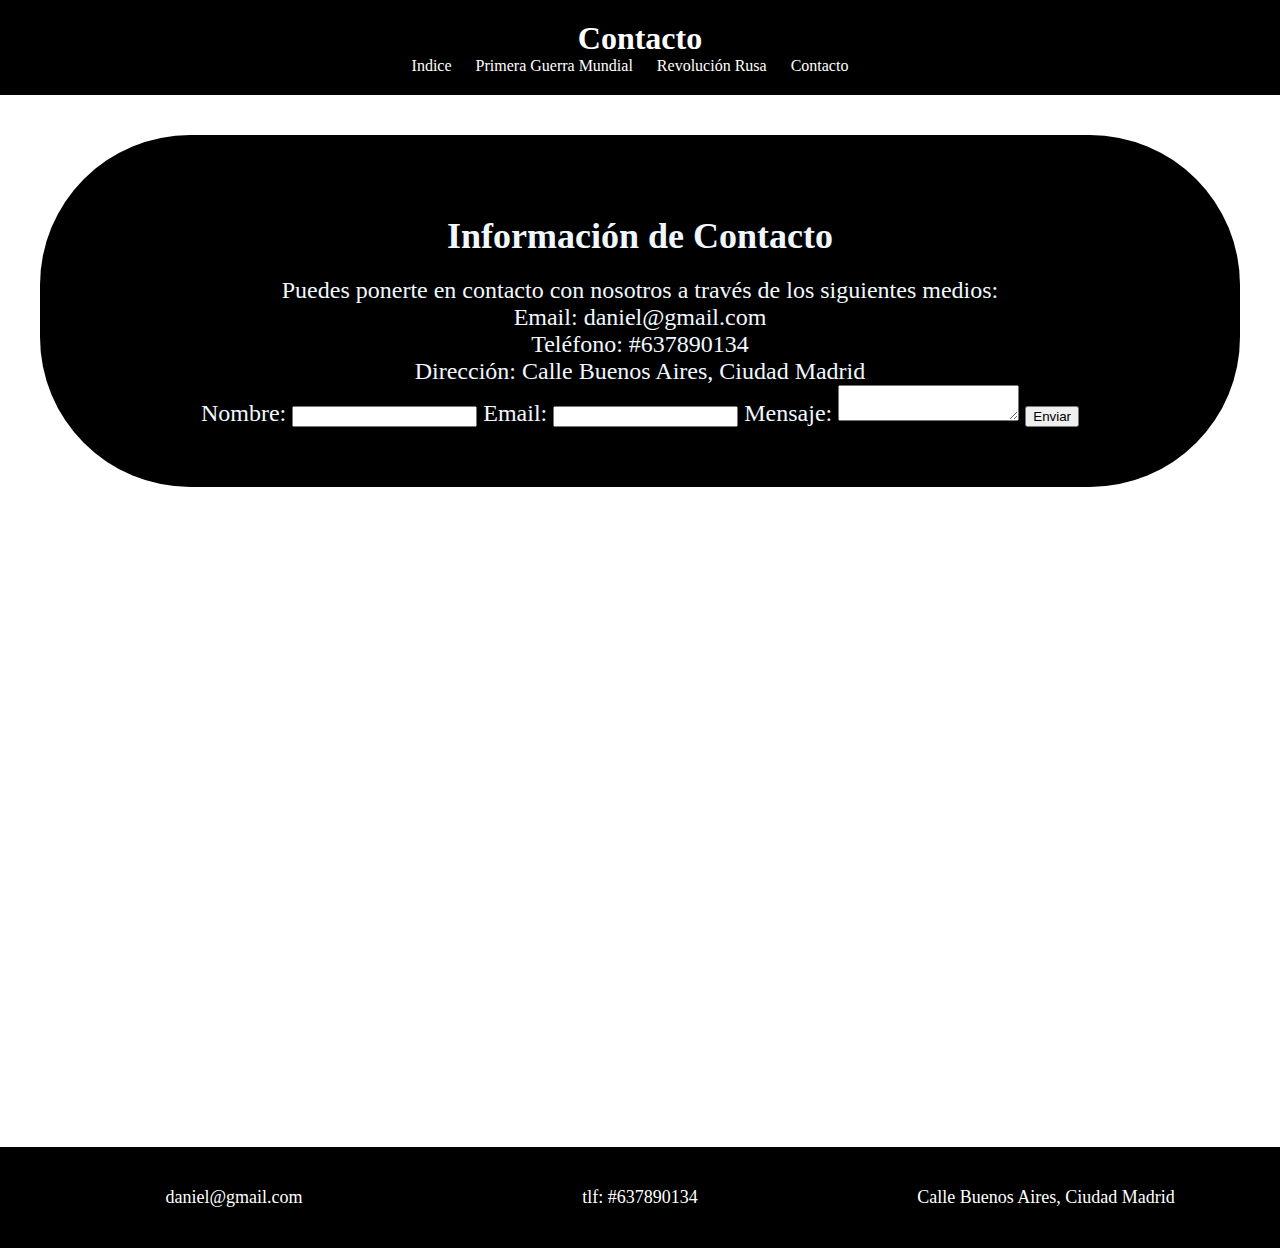
<file: Contacto.html>
<!DOCTYPE html>
<html lang="en">
<head>
    <meta charset="UTF-8">
    <meta name="viewport" content="width=device-width, initial-scale=1.0">
    <title>SUCESOS DESTACLABES DEL SIGLO XX</title>
    <link rel="stylesheet" href="styles.css">
</head>
<body id="Contacto">

    <header>
        <h1>Contacto</h1>
        <nav>
            <ul>
                <li><a href="index.html">Indice</a></li>
                <li><a href="Primera Guerra Mundial.html">Primera Guerra Mundial</a></li>
                <li><a href="Revolución Rusa.html">Revolución Rusa</a></li>
                <li><a href="">Contacto</a></li>
            </ul>
        </nav>
    </header>



    <main class="contacto">
        <h2>Información de Contacto</h2>
        <p>Puedes ponerte en contacto con nosotros a través de los siguientes medios:</p>
            <p>Email: daniel@gmail.com</p>
            <p>Teléfono: #637890134</p>
            <p>Dirección: Calle Buenos Aires, Ciudad Madrid</p>
        <form action="enviar.php" method="post">
            <label for="nombre">Nombre:</label>
            <input type="text" id="nombre" name="nombre" required>

            <label for="email">Email:</label>
            <input type="email" id="email" name="email" required>

            <label for="mensaje">Mensaje:</label>
            <textarea id="mensaje" name="mensaje" required></textarea>

            <input type="submit" value="Enviar">
        </form>

    </main>

    <div style="height: 600px;"></div>



    <footer>
        <p>daniel@gmail.com</p>
        <p>tlf: #637890134</p>
        <p>Calle Buenos Aires, Ciudad Madrid</p>
    </footer>

</body>
</html>
</file>
<file: styles.css>
footer{
    background-color: #000000;
    color: #fff;
}
header{
    background-color: #000000;
    color: #fff;
}
.sidebar{
    background-color: #000000;
}
#PrimeraGuerraMundial{
    background-image: url(https://www.roc21.com/blog/wp-content/uploads/2012/09/fondos-para-pa%CC%81ginas-web-6.jpg);
}
#RevoluciónRusa{
    background-image: url(https://www.roc21.com/blog/wp-content/uploads/2012/09/fondos-para-pa%CC%81ginas-web-6.jpg);
}
#Contacto{
    background-image: url(https://www.roc21.com/blog/wp-content/uploads/2012/09/fondos-para-pa%CC%81ginas-web-6.jpg);
}

body, h1, h2, p, ul, li, address {
    margin: 0;
    padding: 0;
}
h1 {
    justify-content: center;
}
body {
    background-image: url(https://www.roc21.com/blog/wp-content/uploads/2012/09/fondos-para-pa%CC%81ginas-web-6.jpg); 
    background-size:cover;
}
header {
    padding: 20px;
    text-align: center;
}
header h1 {
    font-size: 2rem;
}

nav ul {
    list-style: none;
  }
  
  nav li {
    display: inline;
    margin-right: 20px;
  }
  
  nav li a {
    transition: font-size 2.35s ease-in-out; 
  }
  
  nav li a:hover {
    font-size: 5.1em; 
  }

nav a {
    color: #fff;
    text-decoration: none;
}

section {
    padding: 40px;
    background-color: #fff;
    margin: 20px;
}
footer {
    text-align: center;
    padding: 40px;
    font-size: large;
    column-count: 3;
    margin-top: 20px;
}

a {
    color: #0073e6;
    text-decoration: none;
}

a:hover {
    text-decoration: underline;
}
ul {
    list-style: disc;
}
.sidebar {
    float: right;
    width: 25%;
    padding-top:20px;
    position: fixed;
    margin-top: 70px;
    right: 0px;
}
html {
    scroll-behavior: smooth;
}
h2{
    text-align: center;
    padding: 20px;
}
section{
    border-radius: 30px;
    margin: 20px;
    padding: 40px;
    width: 60%;
    background-color: 	#d5ba98; 
}
section img{
    width: 300px;
    border-radius: 20px;
    top: 0;
    display: inline-block;
}
#subtitulo{
    color: aliceblue;
    background-color: #000000;
}
.contacto{
    background-color: #000000;
    text-align: center;
    font-size: 1.5em;
    color: aliceblue;
    padding: 60px;
    margin: 40px;
    border-radius: 150px;
}
.video-cont{
    text-align: center;
    display: flex;
    align-items: center;
    background-color: #d5ba98;
    padding: 20px;
    margin: 20px;
    border-radius: 180px;
}
</file>
